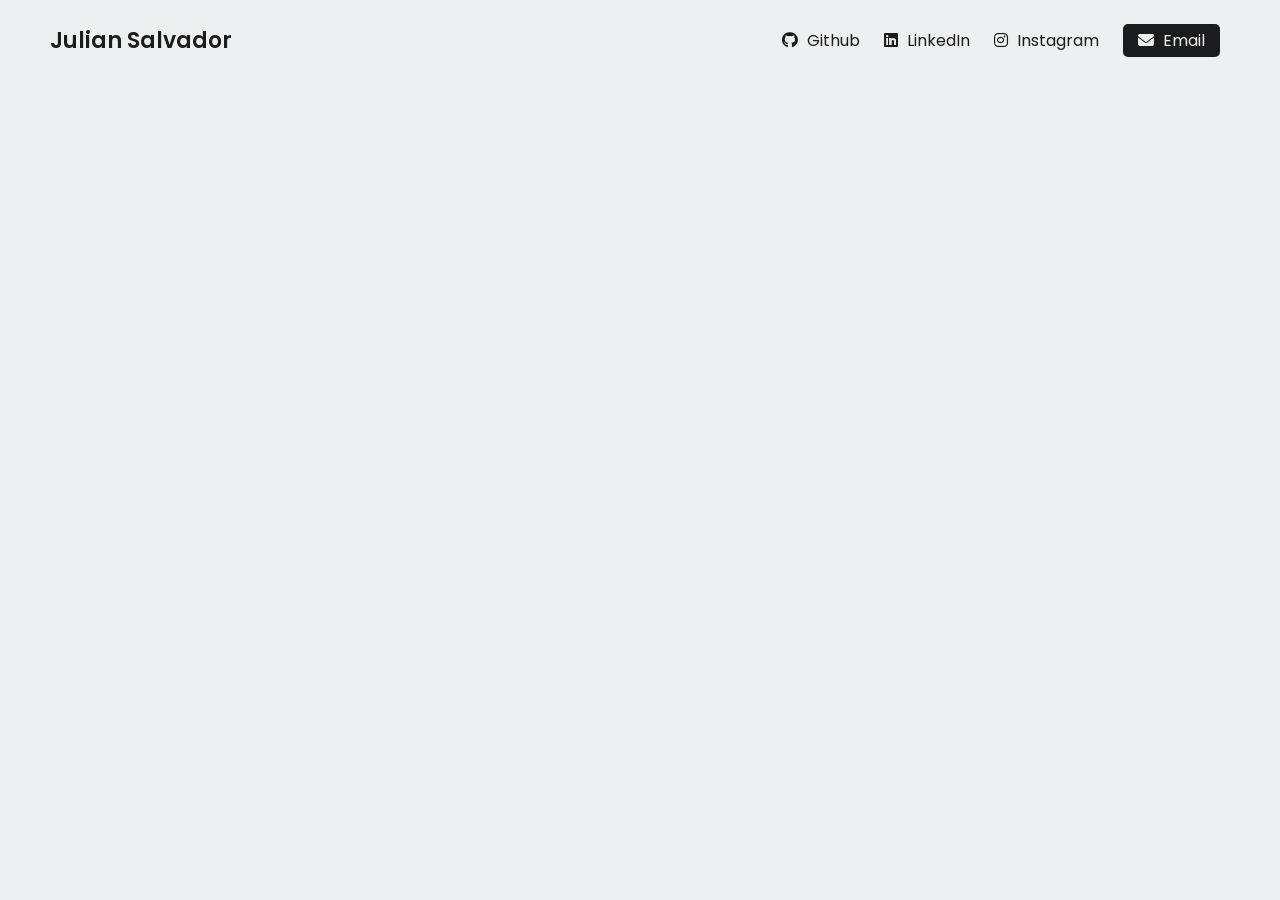
<file: index.html>
<!DOCTYPE html>
<html lang="en">
  <head>
    <meta charset="UTF-8" />
    <meta http-equiv="X-UA-Compatible" content="IE=edge" />
    <meta name="viewport" content="width=device-width, initial-scale=1.0" />

    <link rel="preconnect" href="https://fonts.googleapis.com" />
    <link rel="preconnect" href="https://fonts.gstatic.com" crossorigin />
    <link
      href="https://fonts.googleapis.com/css2?family=Poppins:ital,wght@0,100;0,200;0,300;0,400;0,500;0,600;0,700;0,800;0,900;1,100;1,200;1,300;1,400;1,500;1,600;1,700;1,800;1,900&display=swap"
      rel="stylesheet"
    />

    <link
      rel="stylesheet"
      href="https://cdnjs.cloudflare.com/ajax/libs/font-awesome/6.5.2/css/all.min.css"
      integrity="sha512-SnH5WK+bZxgPHs44uWIX+LLJAJ9/2PkPKZ5QiAj6Ta86w+fsb2TkcmfRyVX3pBnMFcV7oQPJkl9QevSCWr3W6A=="
      crossorigin="anonymous"
      referrerpolicy="no-referrer"
    />

    <link rel="stylesheet" href="styles.css" />

    <title>Portfolio</title>
  </head>
  <body>
    <!-- Navigation Bar-->
    <nav>
      <div class="left">
        <a href="/">Julian Salvador</a>
      </div>
      <div class="right">
        <a
          href="https://github.com/juliansalvador727/"
          target="_blank"
          rel="noopener noreferrer"
        >
          <i class="fa-brands fa-github"></i>
          <span>Github</span>
        </a>
        <a
          href="https://www.linkedin.com/in/julian-salvador727"
          target="_blank"
          rel="noopener noreferrer"
        >
          <i class="fa-brands fa-linkedin"></i>
          <span>LinkedIn</span>
        </a>
        <a
          href="https://www.instagram.com/jjulian_salvador/"
          target="_blank"
          rel="noopener noreferrer"
        >
          <i class="fa-brands fa-instagram"></i>
          <span>Instagram</span>
        </a>
        <a
          href="mailto:juliansalvador727@gmail.com"
          target="_blank"
          rel="noopener noreferrer"
        >
          <i class="fa-solid fa-envelope"></i>
          <span>Email</span>
        </a>
      </div>
    </nav>

    <main>
      <!-- HERO SECTION-->
      <section></section>
      <!-- SKILLS -->
      <section id="skills"></section>
      <!-- TESTIMONY -->
      <section id="testimony"></section>
      <!-- CONTACT-->
      <section id="contact"></section>
    </main>
  </body>
</html>
</file>
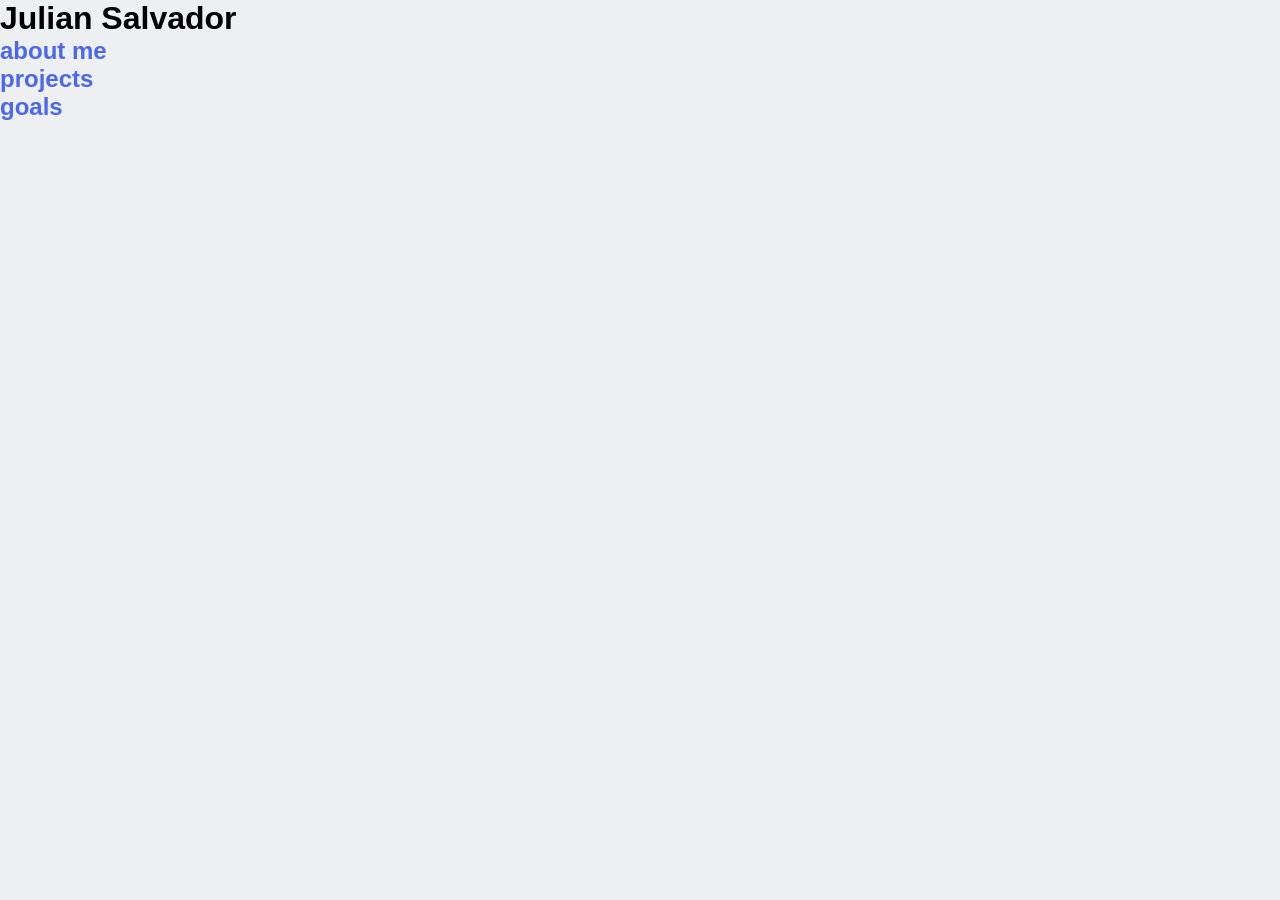
<file: goals.html>
<!DOCTYPE html>
<html lang="en">
  <head>
    <meta charset="UTF-8" />
    <meta name="viewport" content="width=device-width, initial-scale=1.0" />
    <title>Personal Portfolio</title>
    <link rel="stylesheet" type="text/css" href="styles.css" />
  </head>
  <body>
    <!--Name-->
    <div id="name-box">
      <div class="name-text"></div>
      <h1>Julian Salvador</h1>
      <div class="selection-text-grid">
        <div class="about-me">
          <h2><a href="/main.html">about me</a></h2>
        </div>
        <div class="projects">
          <h2><a href="/projects.html">projects</a></h2>
        </div>
        <div class="goals">
          <h2><a href="/goals.html">goals</a></h2>
        </div>
      </div>
    </div>
  </body>
</html>
</file>
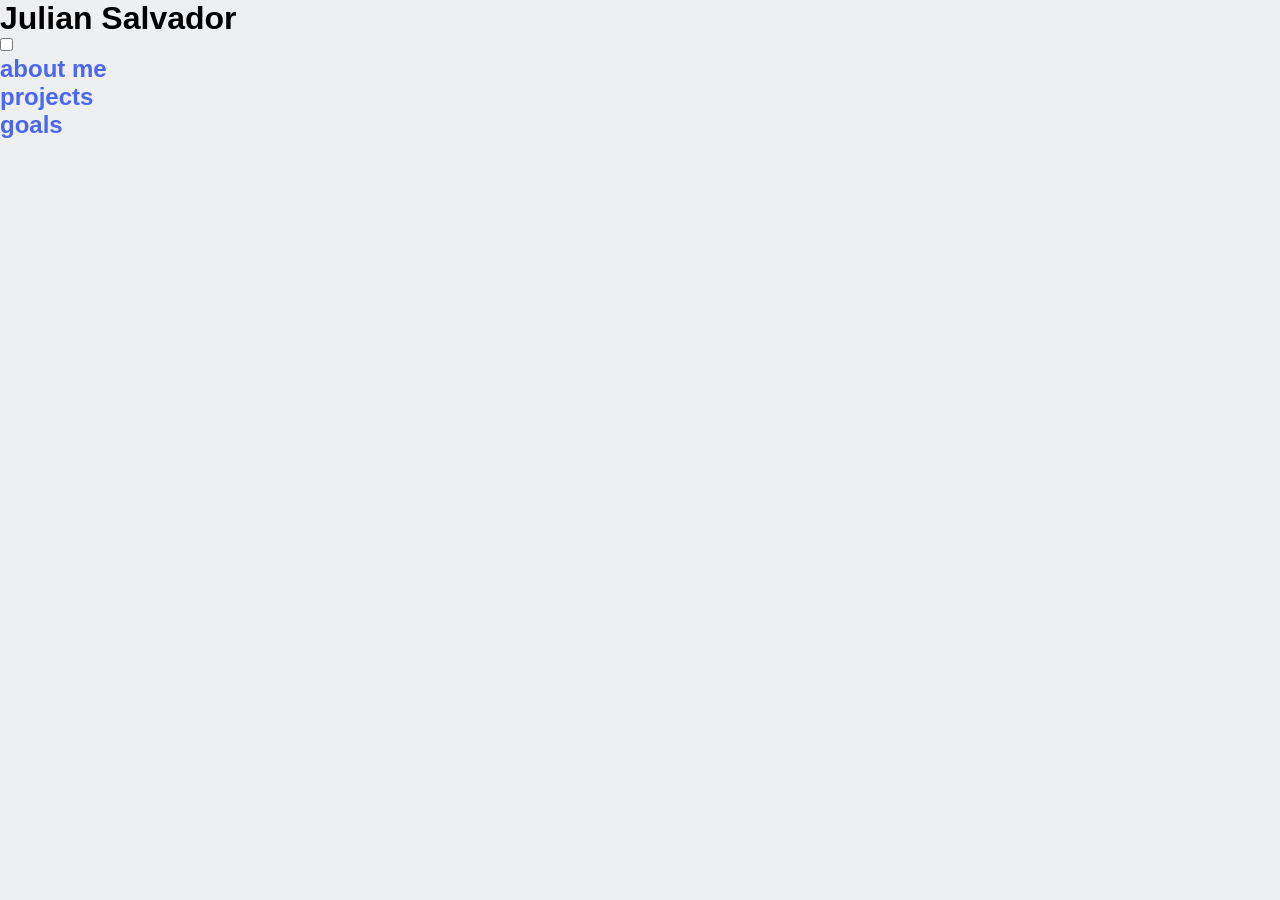
<file: main.html>
<!DOCTYPE html>
<html lang="en">
  <head>
    <meta charset="UTF-8" />
    <meta name="viewport" content="width=device-width, initial-scale=1.0" />
    <title>Personal Portfolio</title>
    <link rel="stylesheet" type="text/css" href="styles.css" />
  </head>
  <body>
    <!--Name-->
    <div id="name-box">
      <div class="name-text"><h1>Julian Salvador</h1></div>
      <div class="night-mode-button">
        <input type="checkbox" id="darkmode-toggle" />
        <label for="darkmode-toggle"></label>
      </div>
    </div>
    <div class="selection-text-grid">
      <div class="about-me">
        <h2><a href="/main.html">about me</a></h2>
      </div>
      <div class="projects">
        <h2><a href="/projects.html">projects</a></h2>
      </div>
      <div class="goals">
        <h2><a href="/goals.html">goals</a></h2>
      </div>
    </div>
    <script src="script.js"></script>
  </body>
</html>
</file>
<file: styles.css>
:root {
  --text-color: #1a1c20;
  --link-color: #4a67ee;
  --background-color: #eeeff1;
}

* {
  margin: 0;
  padding: 0;
  box-sizing: border-box;
}

html {
  scroll-behavior: smooth;
}

body {
  font-family: "Poppins", sans-serif;
  background-color: var(--background-color);
}

a {
  color: var(--link-color);
  text-decoration: none;
}

/* Navigation Bar */

nav {
  display: flex;
  justify-content: space-between;
  align-items: center;

  padding: 0 50px;
  height: 80px;
}

nav .left a {
  color: var(--text-color);
  font-size: 22px;
  font-weight: 600;
}

nav .right a {
  color: var(--text-color);
  margin: 0 10px;
}

nav .right a:last-child {
  color: var(--background-color);
  background-color: var(--text-color);
  padding: 5px 15px;
  border-radius: 5px;
}

nav .right a span {
  margin-left: 5px;
}

@media (max-width: 750px) {
  /* Navigation Bar */
  nav {
    padding: 0 20px;
  }

  nav .right a {
    font-size: 22px;
  }

  nav .right a:last-child {
    color: var(--text-color);
    background-color: transparent;
    padding: 0;
  }

  nav .right a span {
    display: none;
  }
}
</file>
